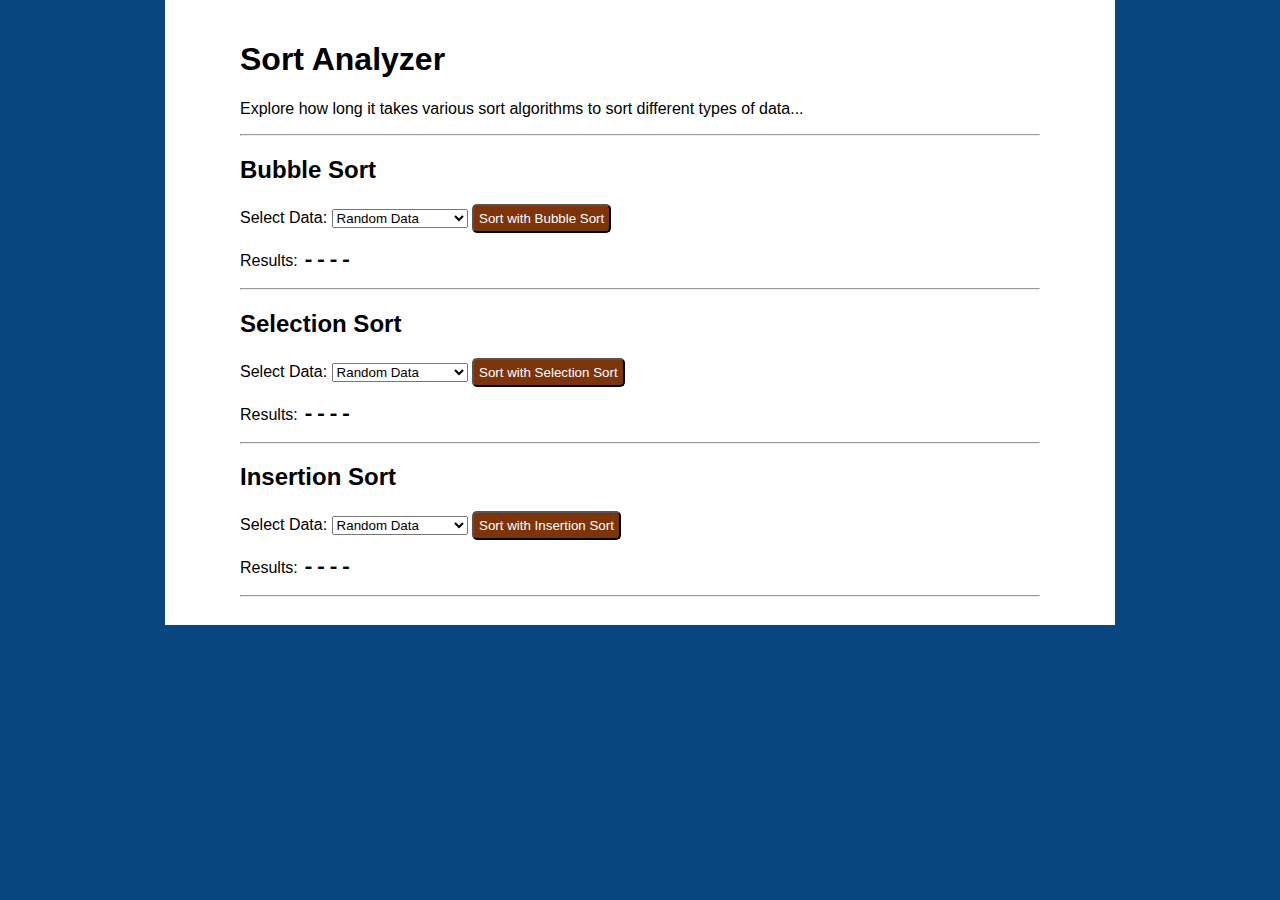
<file: sort-analyzer-starter-master/index.html>
<!DOCTYPE html>
<html>

<head>
  <title>Title</title>
  <link rel="stylesheet" href="style.css">
</head>

<body>
  <h1>Sort Analyzer</h1>
  <p>Explore how long it takes various sort algorithms to sort different types of data...</p>
  <hr>

  <h2>Bubble Sort</h2>
  <p>
    Select Data: <select id="bubble-data">
      <option value="random">Random Data</option>
      <option value="reversed">Reversed Data</option>
      <option value="nearly-sorted">Nearly Sorted Data</option>
      <option value="few-unique">Few Unique Data</option>
    </select>
    <button id="bubble-btn">Sort with Bubble Sort</button>
  </p>
  <p>Results: <span id="bubble-results">----</span></p>
  <hr>

  <h2>Selection Sort</h2>
  <p>
    Select Data: <select id="selection-data">
      <option value="random">Random Data</option>
      <option value="reversed">Reversed Data</option>
      <option value="nearly-sorted">Nearly Sorted Data</option>
      <option value="few-unique">Few Unique Data</option>
    </select>
    <button id="selection-btn">Sort with Selection Sort</button>
  </p>
  <p>Results: <span id="selection-results">----</span></p>
  <hr>

  <h2>Insertion Sort</h2>
  <p>
    Select Data: <select id="insertion-data">
      <option value="random">Random Data</option>
      <option value="reversed">Reversed Data</option>
      <option value="nearly-sorted">Nearly Sorted Data</option>
      <option value="few-unique">Few Unique Data</option>
    </select>
    <button id="insertion-btn">Sort with Insertion Sort</button>
  </p>
  <p>Results: <span id="insertion-results">----</span></p>
  <hr>

  <!-- Load JavaScript -->
  <script src="js/search-sort.js"></script>
  <script src="js/file-loader.js"></script>
  <script src="js/main.js"></script>
</body>

</html>
</file>
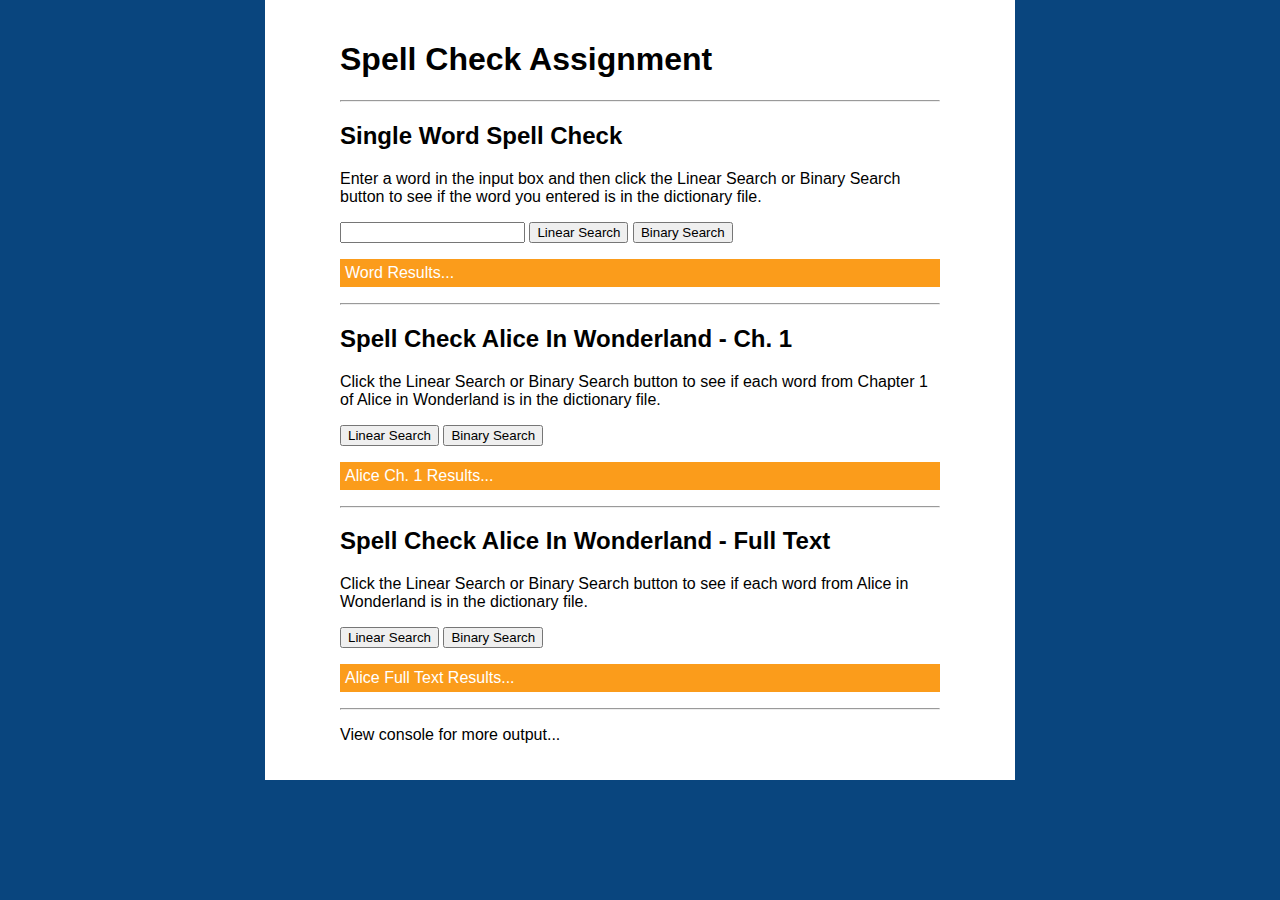
<file: spell-check-js-starter-master/index.html>
<!DOCTYPE html>
<html>

<head>
  <title>Spell Check</title>
  <link rel="stylesheet" href="style.css">
</head>

<body>
  <h1>Spell Check Assignment</h1>
  <hr>

  <h2>Single Word Spell Check</h2>
  <p>Enter a word in the input box and then click the Linear Search or Binary Search button to see if the word you
    entered is in the dictionary file.</p>
  <p>
    <input id="word" type="text">
    <button id="linear-word-btn">Linear Search</button>
    <button id="binary-word-btn">Binary Search</button>
  </p>
  <p id="word-result" class="results">Word Results...</p>
  <hr>

  <h2>Spell Check Alice In Wonderland - Ch. 1</h2>
  <p>Click the Linear Search or Binary Search button to see if each word from Chapter 1 of Alice in Wonderland is in the
    dictionary file.</p>
  <p>
    <button id="ch1-linear-btn">Linear Search</button>
    <button id="ch1-binary-btn">Binary Search</button>
  </p>
  <p id="ch1-result" class="results">Alice Ch. 1 Results...</p>
  <hr>

  <h2>Spell Check Alice In Wonderland - Full Text</h2>
  <p>Click the Linear Search or Binary Search button to see if each word from Alice in Wonderland is in the dictionary
    file.</p>
  <p>
    <button id="full-linear-btn">Linear Search</button>
    <button id="full-binary-btn">Binary Search</button>
  </p>
  <p id="full-result" class="results">Alice Full Text Results...</p>

  <hr>
  <p>View console for more output...</p>

  <!-- Load JavaScript -->
  <script src="js/file-loader.js"></script>
  <script src="js/search-sort.js"></script>
  <script src='js/main.js'></script>
</body>

</html>
</file>
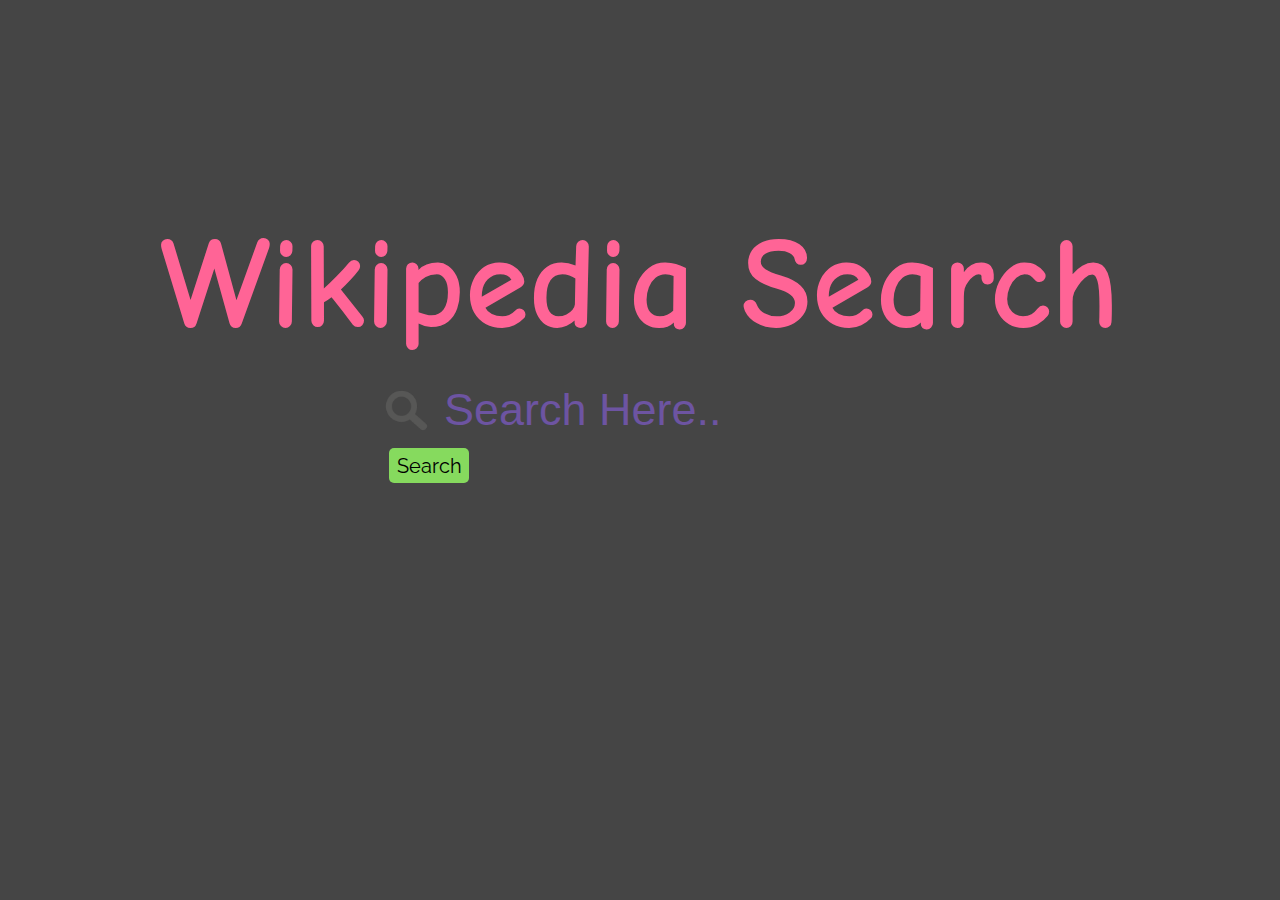
<file: wiki-search/index.html>
<!DOCTYPE html>
<html lang="en">

<head>
    <meta charset="UTF-8">
    <meta name="viewport" content="width=device-width, initial-scale=1.0">
    <title>Wiki Search API Thing</title>
    <!-- link the styles sheet -->
    <link rel="stylesheet" href="styles.css">
</head>

<body>
    <main>

        <!-- header of the project -->
        <div id="wiki-header">
            <h1>Wikipedia Search</h1>
        </div>

        <!-- containeer of search -->
        <div id="wiki-container">
            <form>
                <!-- making a search description -->
                <div id="wiki-ask">
                    <!-- <label for="searcher">What would you like to search?</label> -->
                </div>
                <br>
                <!-- user input into the search bar -->
                <input id="searchTerm" type="text" name="searcher" placeholder="Search Here..">
                </input>
                <!-- submit the input -->
                <button id='search' type="button">Search</button>
                <!-- random search on wiki -->
                <!-- <a href="https://en.wikipedia.org/wiki/Special:Random">Random</a> -->

                <!-- reults will show here -->
                <div id="output"></div>
            </form>
        </div>


        <!-- ajax library -->
        <script src="https://cdnjs.cloudflare.com/ajax/libs/jquery/2.2.2/jquery.min.js"></script>
        <!-- link the JavaScript file -->
        <script src="app.js"></script>

    </main>
</body>

</html>
</file>
<file: sort-analyzer-starter-master/style.css>
html {
  background: #09457E;
}

body {
  background: white;
  width: 800px;
  padding: 20px 75px;
  margin: auto;
  font-family: Arial;
}

button {
  background: #7e3409;
  color: white;
  padding: 5px;
  border-radius: 5px;
}

span {
  font-family: 'Courier New', Courier, monospace;
  font-weight: bold;
  font-size: 1.3rem;
}
</file>
<file: spell-check-js-starter-master/style.css>
html {
  background-color: #09457e;
}

body {
  background-color: white;
  width: 600px;
  padding: 20px 75px;
  margin: auto;
  font-family: Arial, Helvetica, sans-serif;
}

.results {
  background: #FB9C1B;
  color: white;
  padding: 5px;
}
</file>
<file: wiki-search/styles.css>
/*font imports from google fonts */
@import url('https://fonts.googleapis.com/css2?family=Comic+Neue&display=swap');
@import url('https://fonts.googleapis.com/css?family=Raleway&display=swap');

/* universal styles */
* {
    box-sizing: border-box;
}

/* body tags */
body {
    background-color: #454545;
    color: #fff;
}

/* header of the project */
#wiki-header {
    color: rgb(255, 100, 150);
    text-align: center;
    font-size: 65px;
    margin-top: 210px;
    font-family: 'Comic Neue', cursive;
    text-underline-position: below;
}

/* entire container for the search */
#wiki-container {
    text-justify: auto;
    width: 50%;
    color: black;
    margin: -90px auto;
    padding-left: 50px;

}

/* decription for what to do */
#wiki-ask {
    color: rgb(150, 255, 100);
    font-size: 35px;
    font-family: 'Raleway', sans-serif;
}

/* input form */
input[type=text] {
    width: 100%;
    box-sizing: border-box;
    border: none;
    font-size: 16px;
    background-color: transparent;
    background-image: url('searchicon.png');
    background-position: 10px 10px;
    background-repeat: no-repeat;
    background-size: 45px 45px;
    background-position-y: 13px;
    padding: 9px 20px 12px 70px;
    color: rgb(150, 100, 255);
    font-size: 45px;
    outline: none;
}

/* in place when nothing is entered */
input[type=text]::placeholder {
    color: rgba(150, 100, 255, 0.5);
}

/* when clicked on */
input[type=text]:focus {
    border: none;
}

/* search button */
#search {
    width: 80px;
    height: 35px;
    font-size: 20px;
    margin-left: 15px;
    background-color: rgba(150, 255, 100, 0.8);
    border: none;
    border-radius: 5px;
    font-family: 'Raleway', sans-serif;
}

/* results from search */
.res {
    color: #fff;
    border-radius: 2px;
    padding-left: 20px;
    padding-top: 1px !important;
    margin-top: 5px;
    font-family: 'Raleway', sans-serif;
}

/* results links */
.res a {
    color: #fff;
    text-decoration: none;
    transition: 0.3s;
}

/* reults links on hover */
.res a:hover {
    color: rgb(255, 100, 150);
    text-decoration: none;
}
</file>
